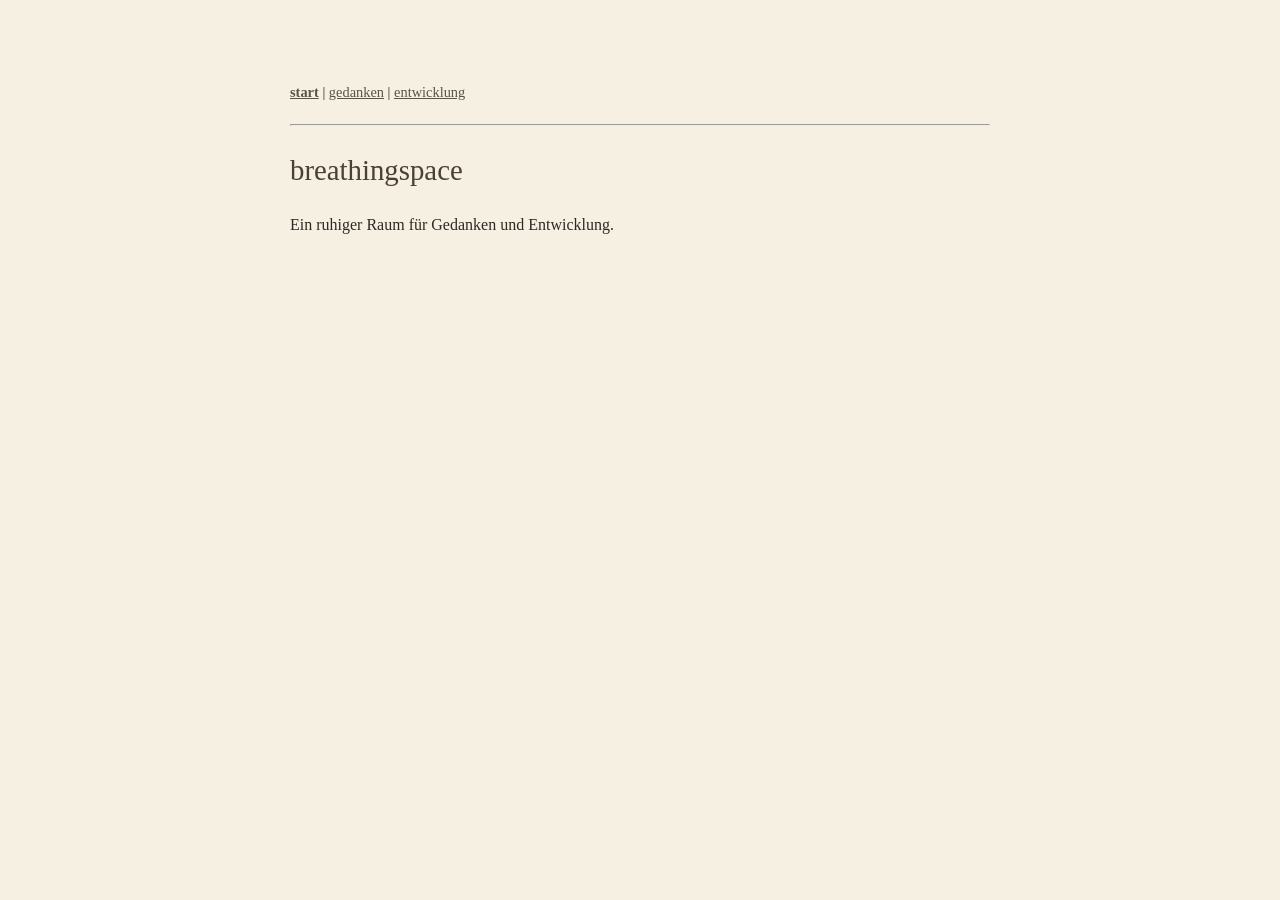
<file: index.html>
<!-- Das ist ein html-Kommentar -->
<!doctype html>
<html>
<head>
  <meta charset="utf-8">
  <title>breathingspace</title>
  <link rel="stylesheet" href="style.css">
</head>
<body>
  
<nav>
  <a href="/breathingspace/index.html" class="active">start</a> |
  <a href="/breathingspace/pages/thoughts.html">gedanken</a> |
  <a href="/breathingspace/pages/progress.html">entwicklung</a>
</nav>

<hr> <!-- <hr> = horizonal rule / horizontale Trennlinie -->

<h1>breathingspace</h1>

  <p>Ein ruhiger Raum für Gedanken und Entwicklung.</p>
  <!-- <p> = Fließtext / Absatz -->
  
</body>
</html>
</file>
<file: style.css>
/* das ist ein css-Kommentar */

/* Layout, Grundstruktur */
body {
  max-width: 700px;
  margin: 80px auto;
  padding: 0 20px;
  
  font-family: serif;
  font-size: 1rem;
  line-height: 1.7;

  background: #f5f0e1;
  color: #2d2a26;
}

/* Navigationsleiste, oben */
 nav {
  margin-bottom: 20px;
  font-size: 0.9rem;
}
nav a.active {
  font-weight: bold;
  text-decoration: underline;
}

/* Typographie, Hauptstruktur */
/* Headings */
h1 {
  margin-top: 10px;
  margin-bottom: 10px;
  
  font-size: 1.8rem;
  font-weight: normal;

  color: #4b4032;
}

h2 {
  margin-top: 20px;
  margin-bottom: 10px;
  
  font-size: 1.25rem;
  font-weight: normal;

  letter-spacing: 0.2px;

  color: #4b4032;
}
/* Text */
p {
  margin-bottom: 14px;
}

/* Inhalte, Listen, Einträge */
ul {
  padding-left: 20px;
}
li {
  margin-bottom: 10px;
}

/* Links */
a {
  color: #5c5346;
}
/* Links, wenn Maus drüber */
a:hover {
  opacity: 0.7;
}

/* Trennelemente */
hr {
  margin: 20px 0;
}
</file>
